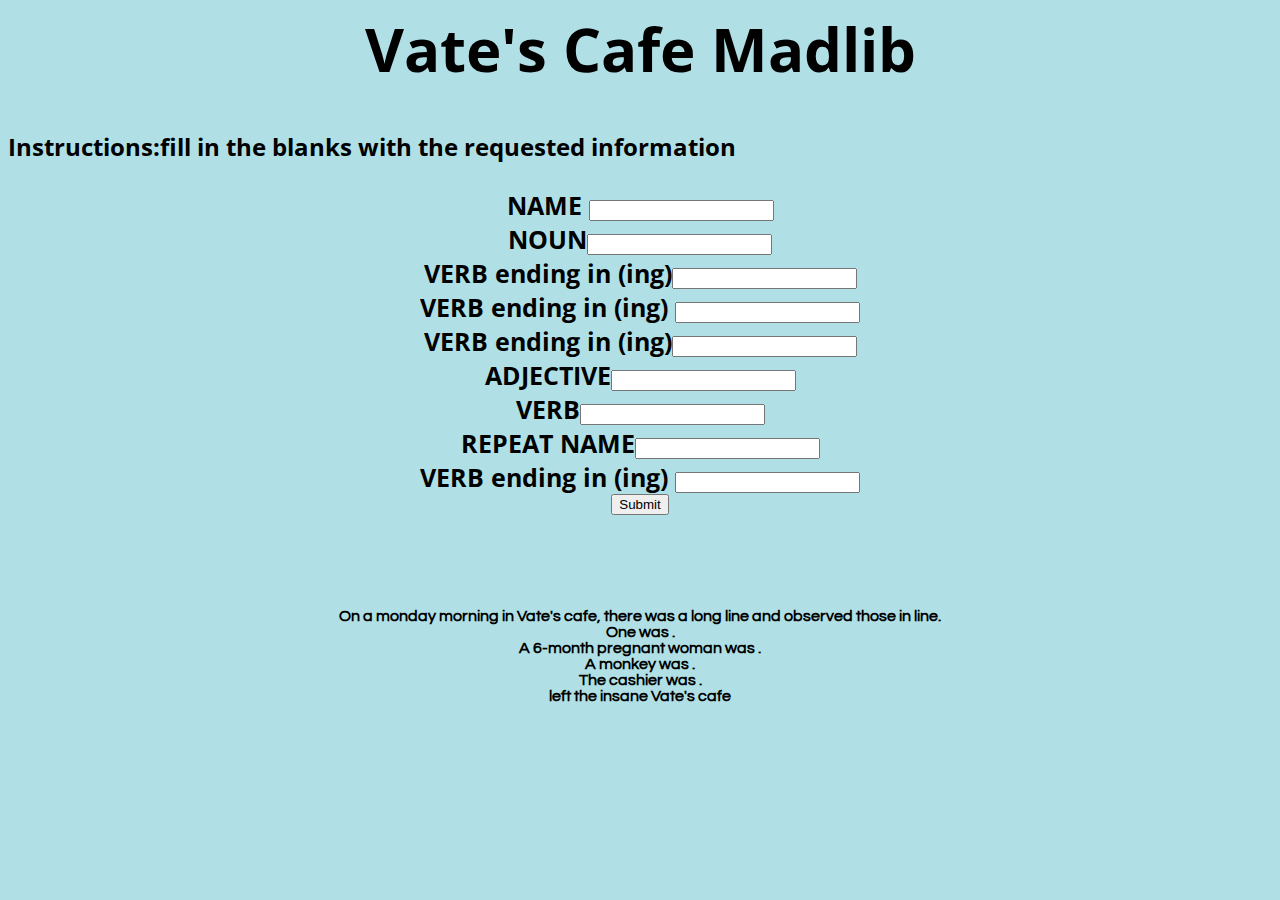
<file: madlib.html>
<html>
<head>
  <link rel="stylesheet" type="text/css" href="madlib.css">
</head>
<body style="background-color:powderblue;">
<h1> Vate's Cafe Madlib
<h2> Instructions:fill in the blanks with the requested information
  <h3>
    NAME <input type="text" id="name"> <br/>
    NOUN<input type="text" id="pretzel"> <br/>
    VERB ending in (ing)<input type="text" id="girls"> <br/>
    VERB ending in (ing)  <input type="text" id="marker"> <br/>
    VERB ending in (ing)<input type="text" id="van"> <br/>
    ADJECTIVE<input type"text" id="water"> <br/>
    VERB<input type="text" id="lens"> <br/>
    REPEAT NAME<input type="text" id="light"> <br/>
    VERB ending in (ing) <input type="text" id="paper">
    <br/>
<button type="button" onclick="name1()">Submit</button>
<br/> <br/> <br/>
<h4>
On a monday morning in Vate's cafe, there was a long line and <span id= "output1"></span> observed those in line.
<br/> One  <span id="output2"></span> was <span id="output3"></span>.
  <br/> A 6-month pregnant woman was <span id="output4"></span>.
  <br/> A monkey was <span id="output5"></span>.
<br/> The <span id="output6"></span>cashier was <span id="output7"></span>.
<br/> <span id="output8"></span> left the insane Vate's cafe <span id="output9"></span>
</body>
<script src= "madlib.js"></script>




</html>
</file>
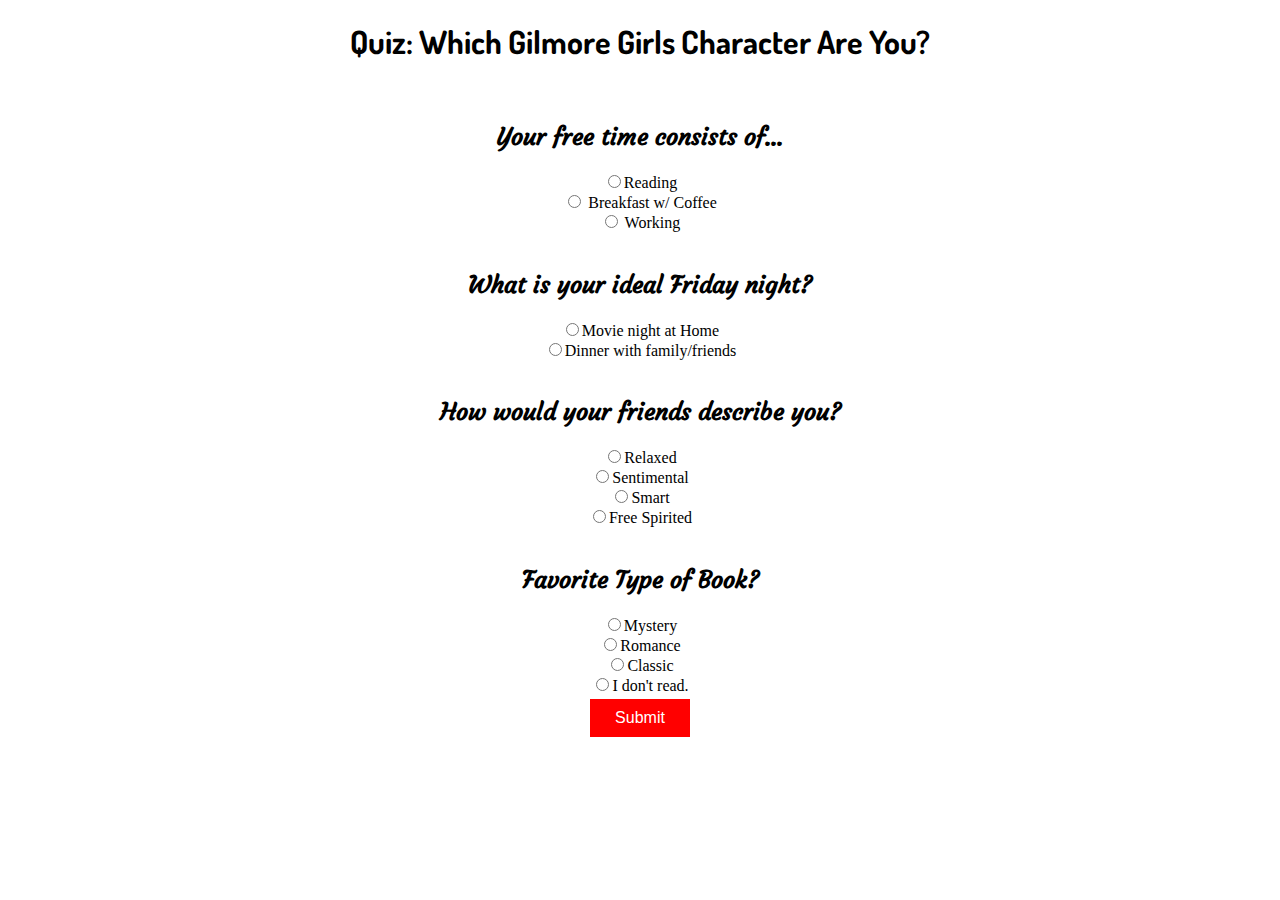
<file: personality.html>
<!DOCTYPE html>
<html>
  <head>
    <link rel="stylesheet" type="text/css" href="personality.css">
  </head>
      <body background="https://s-media-cache-ak0.pinimg.com/236x/fe/11/de/fe11dea9e3f2703c6ee0f1b5d41f139b--gilmore-girls-wallpaper-stars-hollow.jpg">

<h1> Quiz: Which Gilmore Girls Character Are You?</h1>
<br/>
<h2> Your free time consists of...</h2>
       <input type="radio" name="q1" value="school">Reading<br>
       <input type="radio" name="q1" value="coffee"> Breakfast w/ Coffee<br>
       <input type="radio" name="q1" value="work"> Working <br>
<br/>
<h2> What is your ideal Friday night? </h2>
        <input type="radio" name="q2" value="movie">Movie night at Home<br>
        <input type="radio" name="q2" value="dinner">Dinner with family/friends<br>
<br/>
<h2> How would your friends describe you? </h2>
      <input type="radio" name="q3" value="relaxed">Relaxed<br>
      <input type="radio" name"q3" value="senti">Sentimental<br>
      <input type="radio" name="q3" value="smart">Smart<br>
      <input type="radio" name="q3" value="free">Free Spirited<br>
<br/>
<h2> Favorite Type of Book? </h2>
      <input type="radio" name="q4" value="mystery">Mystery<br>
      <input type="radio" name="q4" value="romance">Romance<br>
      <input type="radio" name="q4" value="classic">Classic<br>
      <input type="radio" name="q4" value="no">I don't read.<br>


<button type="button"  class="button" onclick="gilmore()">Submit</button>
<script src="personality.js"></script>
      </body>
</file>
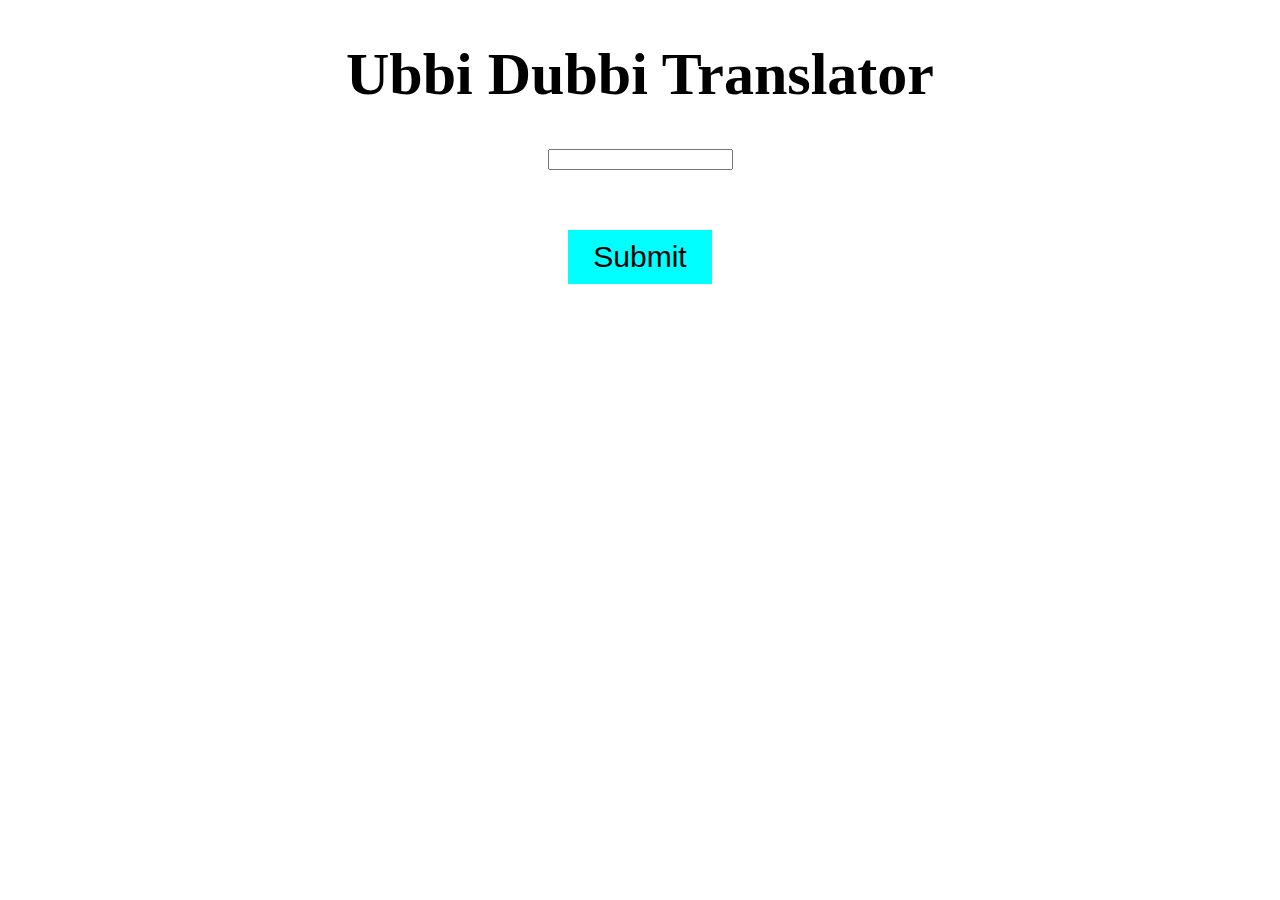
<file: translate.html>
<!DOCTYPE html>
<html>
<head>
<link rel="stylesheet" type="text/css" href="translate.css"></head>
<body background="http://www.zingerbug.com/Backgrounds/background_images/crazy_purple_swirlz.jpg">
<h1> Ubbi Dubbi Translator </h1>
<input type="text"  class="box" id="word"> <br/>
<br/> <br/> <br/>
<button type="button"  class="button" onclick="name1()">Submit</button>
<script src="translate.js"></script>
</body>
</file>
<file: madlib.css>
@import url('https://fonts.googleapis.com/css?family=Open+Sans+Condensed:300');
@import url('https://fonts.googleapis.com/css?family=Questrial');
h1{
  font-size: 60px;
  text-align: center;
}
body{
  font-family: 'Open Sans Condensed', sans-serif;
}
h3{
  text-align: center;
  font-size: 25px;
}
h4{
  font size: 50px;
  font-family: 'Questrial', sans-serif;
  text-align: center;


}
</file>
<file: personality.css>
@import url('https://fonts.googleapis.com/css?family=Dosis');
@import url('https://fonts.googleapis.com/css?family=Courgette');
body{
  text-align: center;
}
  h1{
  font-family:'Dosis' ,cursive;
  text-align: center;
}
h2 {
  font-family: 'Courgette', cursive;
}
input{
  font-size: 35px;
  
}
.button {
    background-color:red;
    border: none;
    color: white;
    padding: 10px 25px;
    text-align: center;
    text-decoration: none;
    display: inline-block;
    font-size: 16px;
    margin: 4px 2px;
    cursor: pointer;
}
</file>
<file: translate.css>
body{
  text-align: center;

}
h1 {
  font-size: 60px;
}
.button {
    background-color:cyan;
    border: none;
    color: black;
    padding: 10px 25px;
    text-align: center;
    text-decoration: none;
    display: inline-block;
    font-size: 30px;
    margin: 6px 4px;
    cursor: pointer;
}
</file>
